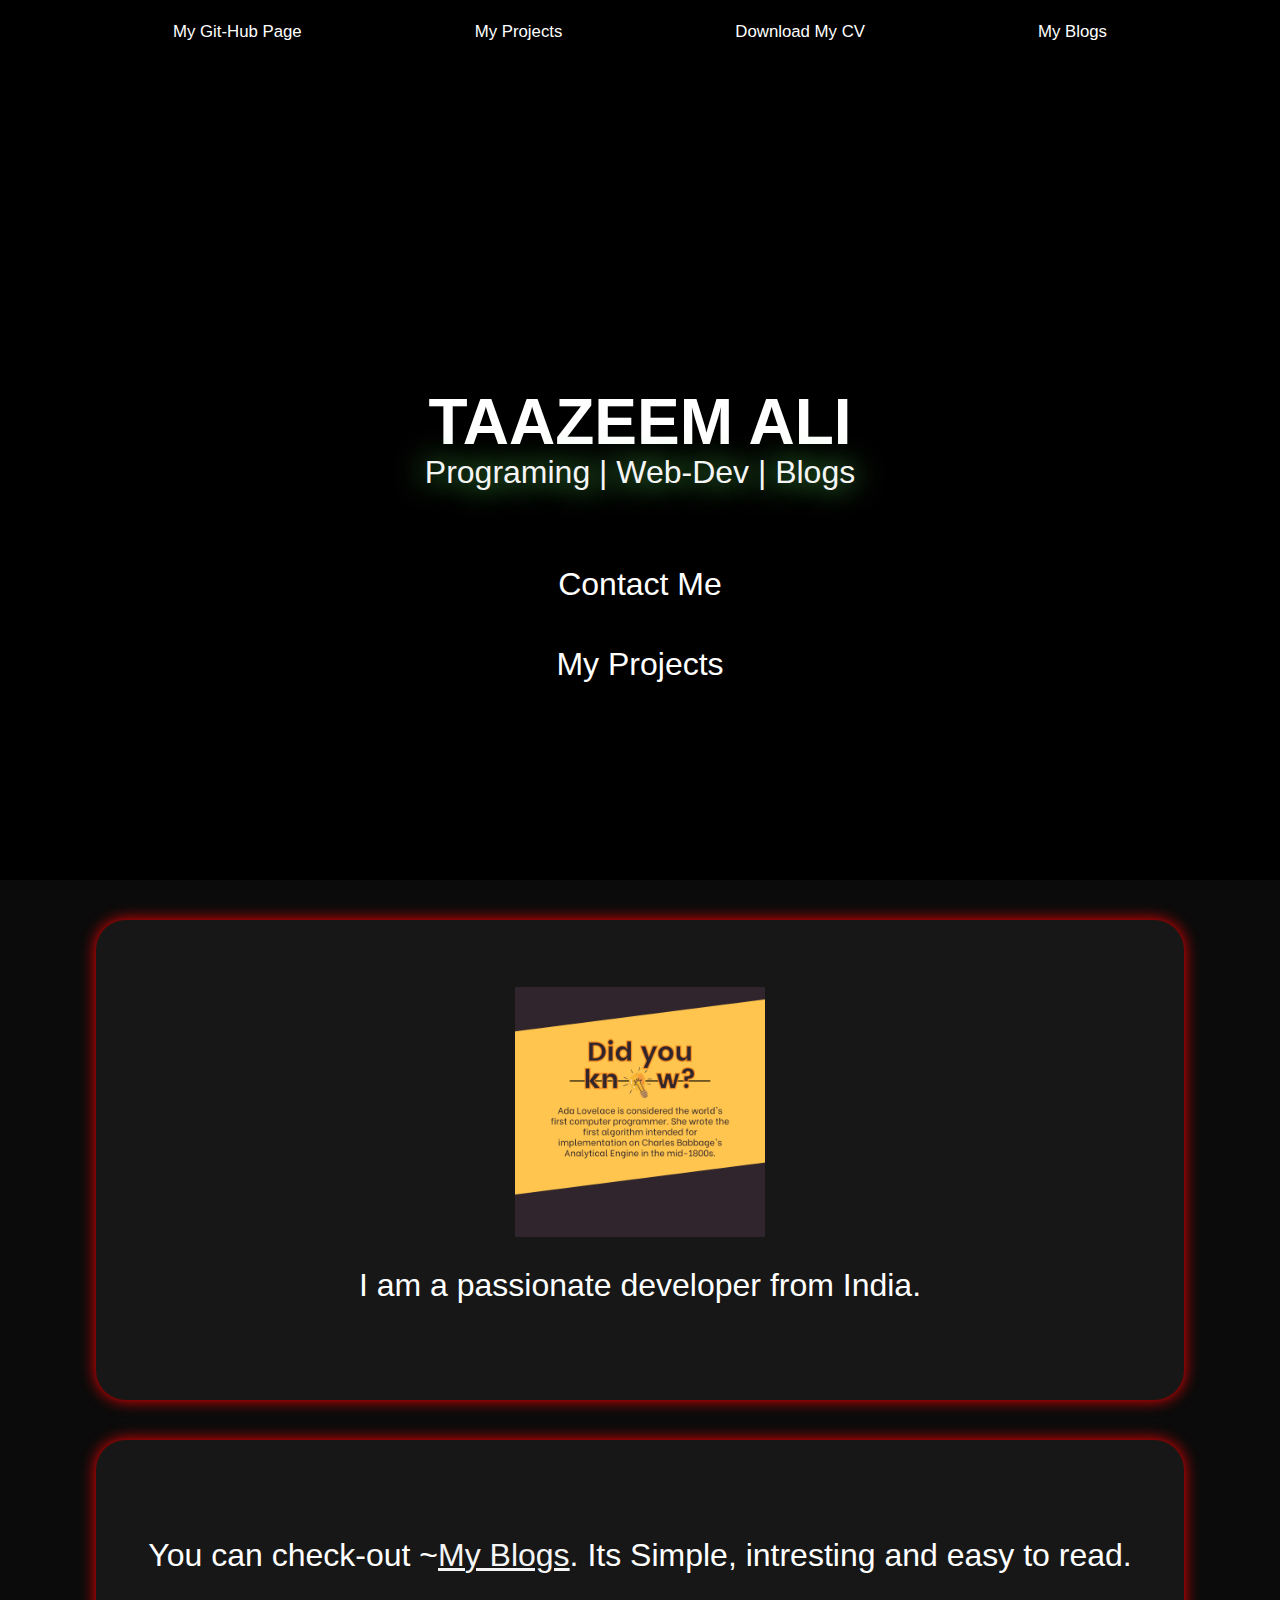
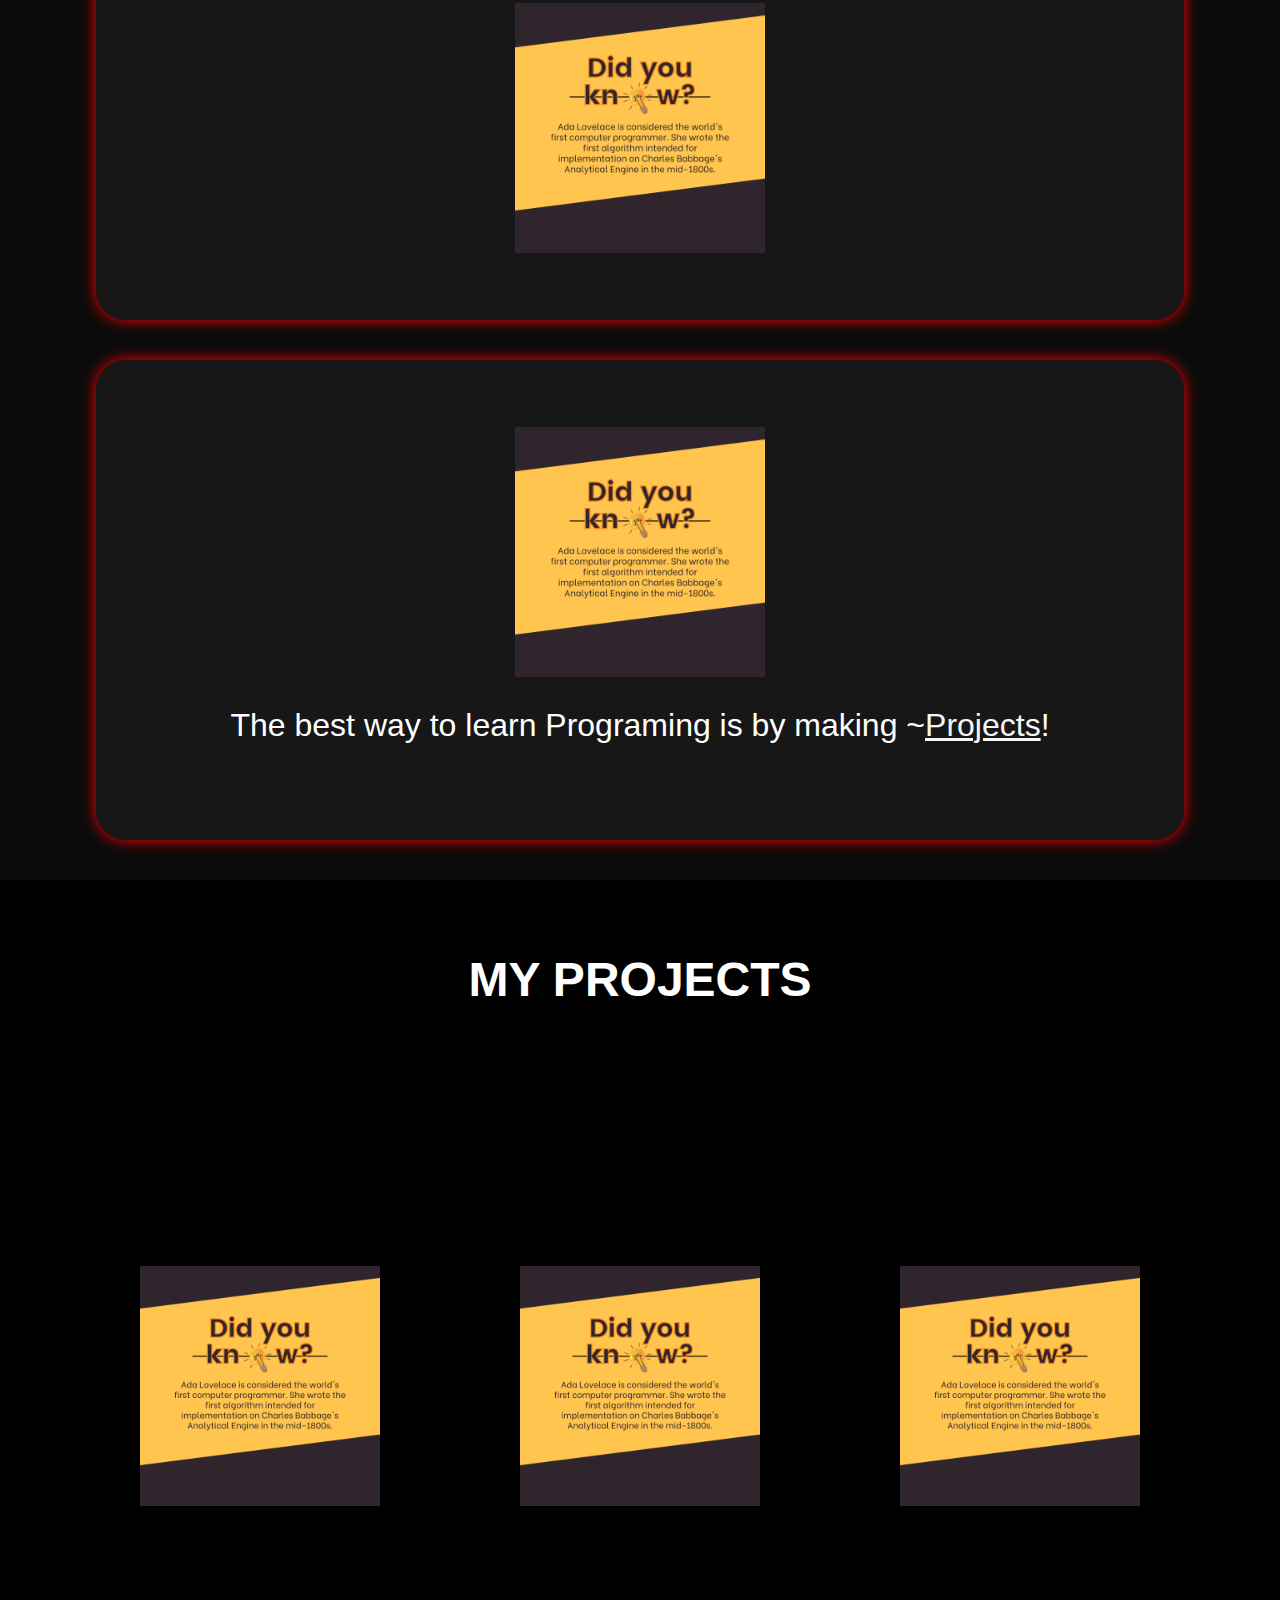
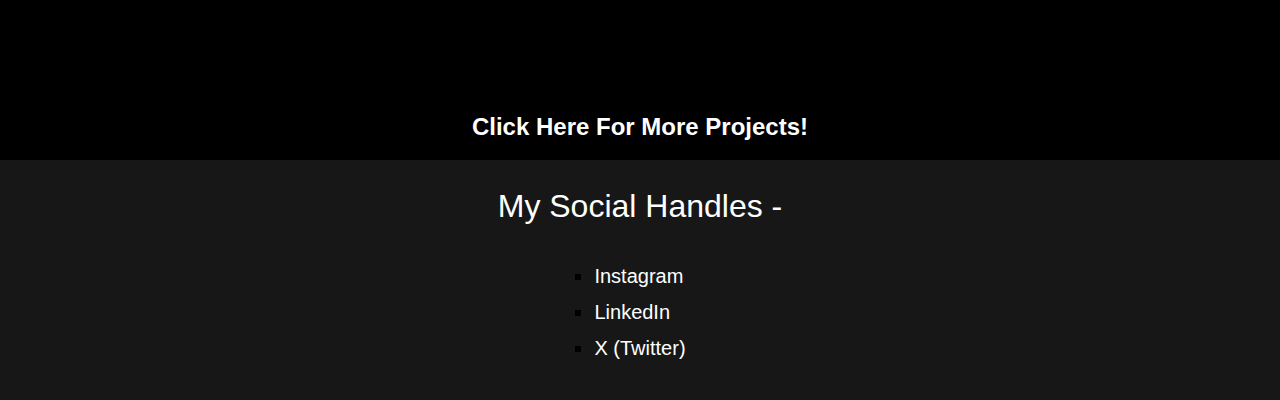
<file: My-Portfolio/Html/index.html>
<!DOCTYPE html>
<html lang="en">

<head>
    <meta charset="UTF-8">
    <meta name="viewport" content="width=device-width, initial-scale=1.0">
    <title>Taazeem Ali | Porfolio</title>
    <link rel="stylesheet" href="../Style/index.css">
</head>

<body>
    <section id="home">
        <nav>
            <a href="./sample-redirect-page.html" target="_blank">My Git-Hub Page</a><a href="">My Projects</a><a
                target="_blank" href="../Public/Sample-Resume-template.pdf">Download My CV</a><a href="">My Blogs</a>
        </nav>
        <h1>
            TAAZEEM ALI
        </h1>
        <p>
            Programing | Web-Dev | Blogs
        </p>
        <button onclick="redirectToContactMe()" id="Contact_me">Contact Me</button><button onclick="redirectToMyProjects()" id="My_projects">My Projects</button>
    </section>
    <section id="addition_information">
        <div id="info1">
            <img src="../Public/Orange and Black Simple Did You Know Facts LinkedIn Post.png" alt="">
            <p>
                I am a passionate developer from India.
            </p>
        </div>
        <div id="info2">
            <p>
                You can check-out ~<a target="_blank" href="../Html/sample-redirect-page.html">My Blogs</a>. Its Simple, intresting and easy to read.
            </p>
            <img src="../Public/Orange and Black Simple Did You Know Facts LinkedIn Post.png" alt="">
        </div>
        <div id="info3">
            <img src="../Public/Orange and Black Simple Did You Know Facts LinkedIn Post.png" alt="">
            <p>
                The best way to learn Programing is by making ~<a target="_blank" href="../Html/sample-redirect-page.html">Projects</a>!
            </p>
        </div>
    </section>
    <section id="project_display">
        <div id="projects_title">
            <p>
                MY PROJECTS
            </p>
        </div>
        <div id="projects_showcase">
            <a href="" class="projects_case"><img
                    src="../Public/Orange and Black Simple Did You Know Facts LinkedIn Post.png" alt=""></a><a href=""
                class="projects_case"><img src="../Public/Orange and Black Simple Did You Know Facts LinkedIn Post.png"
                    alt=""></a><a href="" class="projects_case"><img
                    src="../Public/Orange and Black Simple Did You Know Facts LinkedIn Post.png" alt=""></a>
        </div>
        <div id="more_projects_button">
            <button id="more_projects_redirect" onclick="redirectToMyProjects()">
                Click Here For More Projects!
            </button>
        </div>
    </section>

    <footer>
        <p>
            My Social Handles -
        </p>
        <ul type="square">
            <li><a href="">Instagram</a></li>
            <li><a href="">LinkedIn</a></li>
            <li><a href="">X (Twitter)</a></li>
        </ul>
    </footer>
</body>
<script src="../Functions/script.js"></script>

</html>
</file>
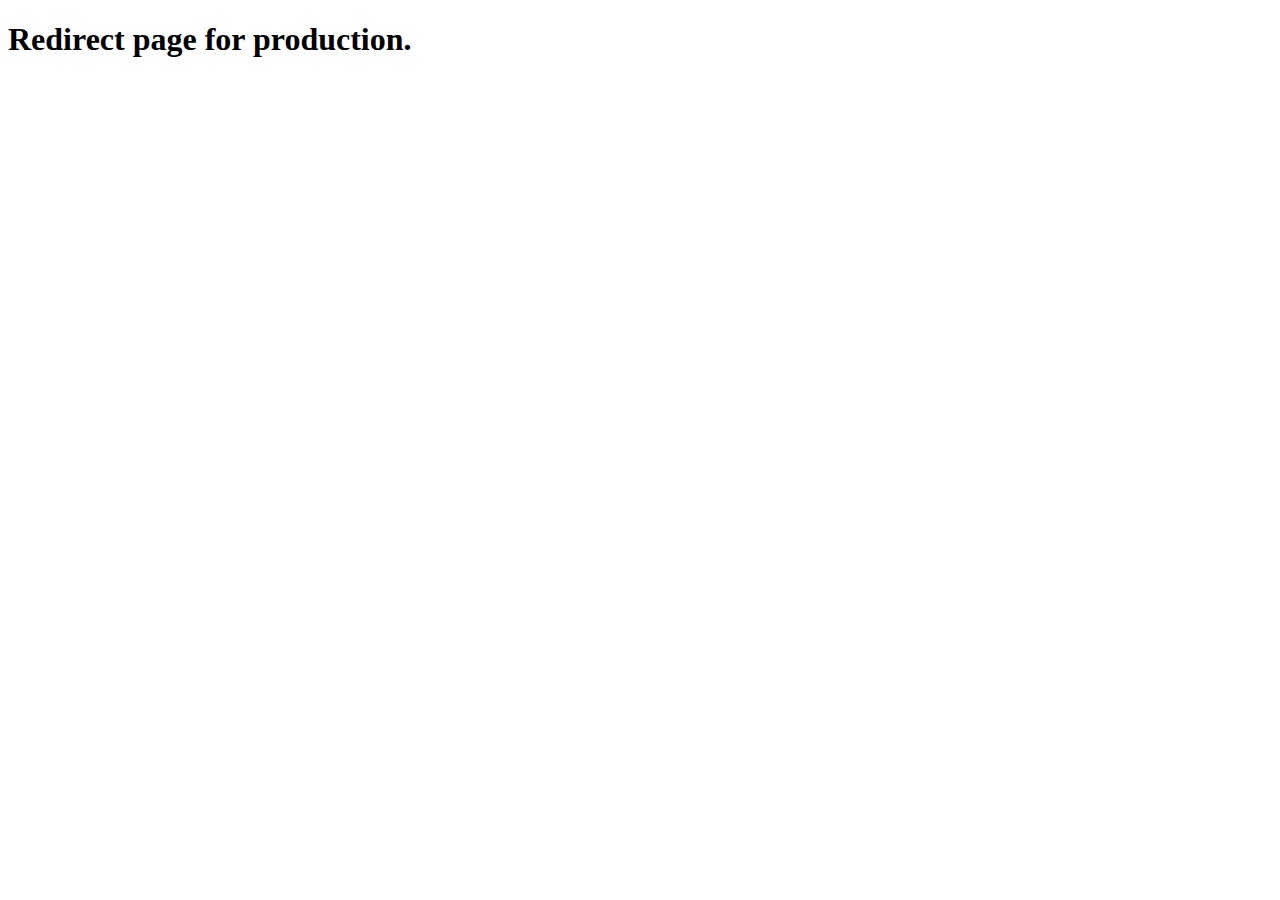
<file: My-Portfolio/Html/sample-redirect-page.html>
<!DOCTYPE html>
<html lang="en">
<head>
    <meta charset="UTF-8">
    <meta name="viewport" content="width=device-width, initial-scale=1.0">
    <title>This is a simple redirect page for production.</title>
</head>
<body>
    <h1>
        Redirect page for production.
    </h1>
</body>
</html>
</file>
<file: My-Portfolio/Style/index.css>
* {
    margin: 0px;
    padding: 0px;
    font-family: 'Franklin Gothic Medium', 'Arial Narrow', Arial, sans-serif;
    box-sizing: border-box;
    cursor: default;
}

html {
    height: 100%;
    width: 100%;
}

body {
    height: 100%;
    width: 100%;
    background-color: rgb(0, 0, 0);
}

#home {
    width: 100%;
    height: 55rem;
    background-color: black;
    display: flex;
    flex-direction: column;
    align-items: center;
    justify-content: center;
}

#home nav {
    position: absolute;
    top: 0px;
    background-color: transparent;
    height: 4rem;
    width: 100%;
    display: flex;
    flex-direction: row;
    align-items: center;
    justify-content: space-evenly;
}

#home nav a {
    transition: 0.25s;
    font-size: 1.05rem;
    color: white;
    text-decoration: none;
    animation-name: home_sliding;
    animation-duration: 1s;
}

#home nav a:hover {
    transition: 0.25s;
    text-shadow: 0px 0px 30px #6fff6f;
}

#home h1 {
    color: white;
    font-size: 4rem;
    line-height: 4rem;
    cursor: default;
    animation-name: home_sliding;
    animation-duration: 1.5s;
}

#home p {
    text-shadow: 0px 0px 30px #6fff6f;
    color: whitesmoke;
    font-size: 2rem;
    cursor: default;
    animation-name: home_sliding;
    animation-duration: 1s;
}

#Contact_me {
    position: absolute;
    top: 35rem;
    background-color: transparent;
    border: none;
    color: white;
    font-size: 2rem;
    height: 3rem;
    /* width: 20rem; */
    cursor: pointer;
    animation-name: home_sliding;
    animation-duration: 1s;
}

#My_projects {
    position: absolute;
    top: 40rem;
    background-color: transparent;
    border: none;
    color: white;
    font-size: 2rem;
    height: 3rem;
    /* width: 20rem; */
    cursor: pointer;
    animation-name: home_sliding;
    animation-duration: 1s;
}

@keyframes home_sliding {
    from {
        opacity: 30%;
        padding-right: 35rem;
    }

    to {
        opacity: 100%;
        padding-right: 0rem;
    }
}

#addition_information {
    background-color: rgb(11, 11, 11);
    height: 100rem;
    width: 100%;
    display: flex;
    flex-direction: column;
    align-items: center;
    justify-content: space-evenly;
}

#addition_information div {
    box-shadow: 0px 0px 15px red;
    transition: 0.5s;
    border: 0px solid transparent;
    border-radius: 30px;
    display: flex;
    flex-direction: row;
    align-items: center;
    justify-content: center;
    background-color: rgb(23, 23, 23);
    height: 30%;
    width: 75%;
}

#addition_information div:hover {
    transition: 0.5s;
    width: 80%;
    box-shadow: 0px 0px 15px green;
}

#addition_information div p {
    color: white;
    font-size: 2rem;
    display: flex;
    align-items: center;
    justify-content: center;
    height: 90%;
    width: 70%;
}

#addition_information div p a {
    color: whitesmoke;
}

#addition_information div img {
    height: 350px;
    width: 350px;
}

#project_display {
    background-color: rgb(0, 0, 0);
    height: 55rem;
    width: 100%;
    display: flex;
    flex-direction: column;
    align-items: center;
    justify-content: space-evenly;
}

#projects_title {
    background-color: transparent;
    width: 100%;
    height: 20%;
    display: flex;
    align-items: center;
    justify-content: center;
}

#projects_title p {
    color: white;
    font-size: 3rem;
    font-weight: bold;
}

#projects_showcase {
    background-color: transparent;
    width: 100%;
    height: 70%;
    display: flex;
    flex-direction: row;
    align-items: center;
    justify-content: space-evenly;
}

#more_projects_button {
    height: 5%;
    width: 100%;
    background-color: transparent;
    display: flex;
    align-items: center;
    justify-content: center;
}

#more_projects_redirect {
    height: 90%;
    width: 30%;
    border: none;
    color: white;
    font-weight: bolder;
    background-color: transparent;
    font-size: 1.5rem;
}

#projects_showcase a {
    transition: 0.5s;
    height: 25rem;
    width: 30rem;
    display: flex;
    align-items: center;
    justify-content: center;
}

#projects_showcase a:hover {
    transition: 0.5s;
    width: 50rem;
}

#projects_showcase a img {
    transition: 0.5s;
    height: 25rem;
    width: 30rem;
}

#projects_showcase a:hover img {
    transition: 0.5s;
    box-shadow: 0px 0px 15px #6fff6f;
}

footer {
    background-color: rgb(23, 23, 23);
    height: 15rem;
    width: 100%;
    display: flex;
    flex-direction: column;
    align-items: center;
    justify-content: space-evenly;
}

footer p {
    color: white;
    font-size: 2rem;
}

footer ul {
    height: 50%;
    display: flex;
    flex-direction: column;
    align-items: start;
    justify-content: space-evenly;
    font-size: 1.25rem;
}

footer ul li a {
    color: white;
    text-decoration: none;
}

@media (max-width:1580px    ){
    #projects_showcase a {
        height: 15rem;
        width: 15rem;
    }
    #projects_showcase a img{
        height: 15rem;
        width: 15rem;
    }
}
@media (max-width:1862px) {
    #addition_information div{
        flex-direction: column;
        width: 85%;
    }
    #addition_information div p{
        height: 20%;
        width: 100%;
    }
    #addition_information div img{
        height: 250px;
        width: 250px;
    }
}
@media (max-width:1238px) {
    #addition_information div p{
        font-size: 1rem;
    }
}

@media (max-width:854px){
    #projects_title{
        height: 10%;
    }
    #projects_showcase{
        flex-direction: column;
    }
    #projects_showcase a {
        height: 10rem;
        width: 10rem;
    }
    #projects_showcase a img{
        height: 10rem;
        width: 10rem;
    }
    #more_projects_redirect{
        width: 100%;
        height: 10%;
    }
}
/* 
@media (max-width:720px){

} */
@media (max-width:614px){
    #addition_information div{
        width: 95%;
    }
    #addition_information div p{
        display: flex;
        flex-direction: column;
    }
    #info3{
        text-align: center;
    }
}

@media (max-width:484px){
    #home{
        height: 45rem;
    }
    #home h1{
        font-size: 3rem;
        animation-duration: 1s;
    }
    #home p{
        animation-duration: 1s;
        font-size: 1rem;
    }
}
@media (max-width:424px) {
    #home nav a {
        border-right: 1px solid white;
        padding-right: 2px;
        font-size: 0.8rem;
    }
}
</file>
